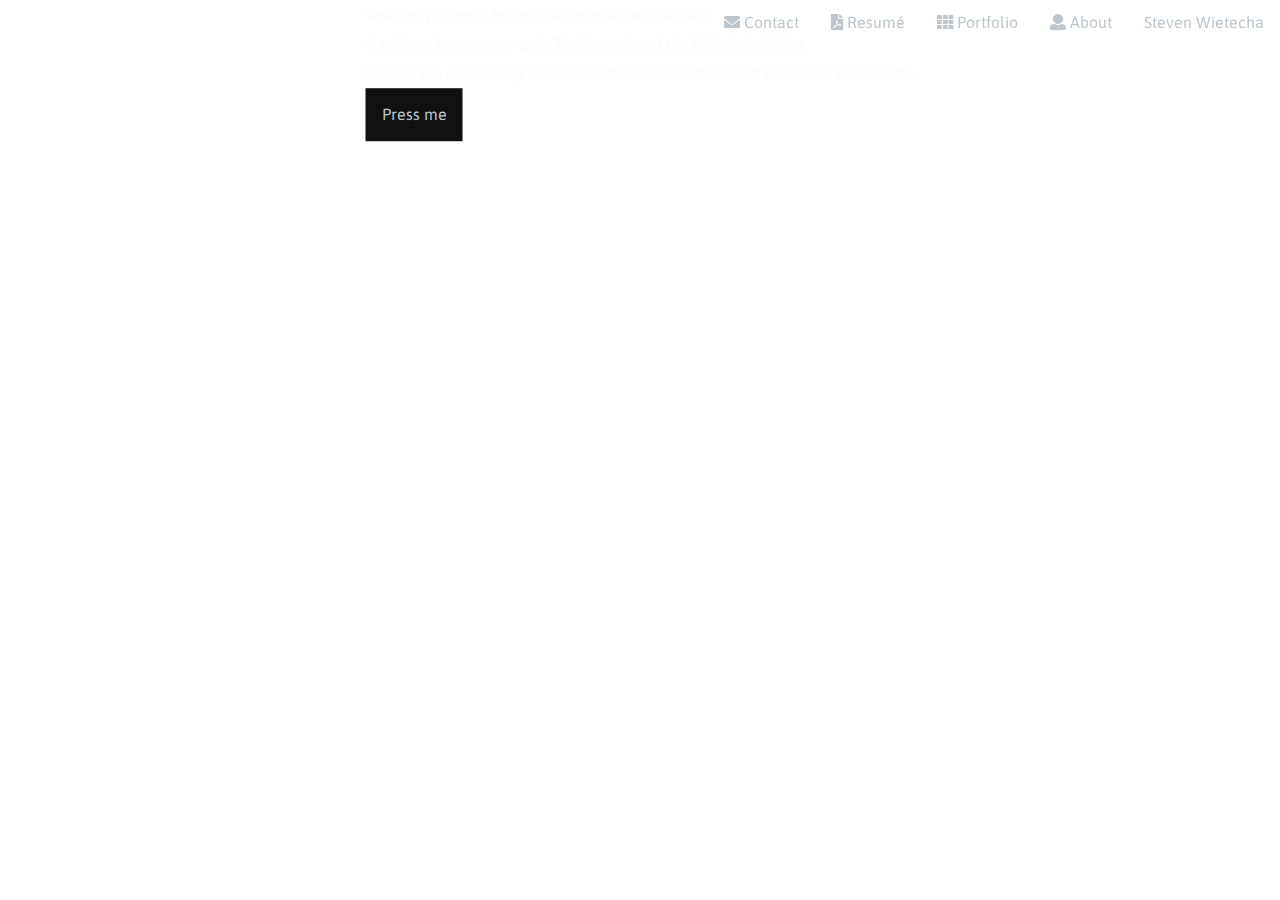
<file: error404.html>
<!DOCTYPE html>
<html lang="en">
<head>
    <meta charset="UTF-8">
    <!-- Always force latest IE rendering engine (even in intranet) & Chrome Frame -->
    <meta http-equiv="X-UA-Compatible" content="IE=edge,chrome=1">
    <meta name="keywords" content="">
    <meta http-equiv="cleartype" content="on">
    <!-- Responsive and mobile friendly stuff -->
    <meta name="HandheldFriendly" content="True">
    <meta name="MobileOptimized" content="320">
    <!-- disable iPhone inital scale -->
    <meta name="viewport" content="width=device-width, initial-scale=1.0">
    <title>404 Error Page</title>
    <link rel="stylesheet" href="assets/css/sw.css" />

    <!-- Font Stylesheets -->
    <link href="https://fonts.googleapis.com/css?family=Alegreya+Sans+SC:400,700|Asap:400,700" rel="stylesheet">

    <link rel="shortcut icon" type="image/x-icon" href="favicon.ico" />
</head>
<body>

<!-- Navbar (sit on top) -->
<div class="sw-top sw-text-metallic-silver">
    <div class="sw-bar" id="myNavbar">
        <a class="sw-bar-item sw-button sw-hover-dark-blue sw-hide-medium sw-hide-large sw-right" href="#" onclick="toggleFunction()" title="Toggle Navigation Menu"><i class="fa fa-bars"></i></a>
        <a href="index.html#top" class="sw-bar-item sw-button sw-hover-dark-blue sw-hover-text-white sw-right reverse-text">Steven Wietecha</a>
        <a href="index.html#about" class="sw-bar-item sw-button sw-hover-dark-blue sw-hover-text-white sw-hide-small sw-right reverse-text"><i class="fa fa-user"></i> About</a>
        <a href="index.html#portfolio" class="sw-bar-item sw-button sw-hover-dark-blue sw-hover-text-white sw-hide-small sw-right reverse-text"><i class="fa fa-th"></i> Portfolio</a>
        <a href="index.html#resume" class="sw-bar-item sw-button sw-hover-dark-blue sw-hover-text-white sw-hide-small sw-right reverse-text"><i class="fa fa-file-pdf"></i> Resum&#233;</a>
        <a href="index.html#contact" class="sw-bar-item sw-button sw-hover-dark-blue sw-hover-text-white sw-hide-small sw-right reverse-text"><i class="fa fa-envelope"></i> Contact</a>
    </div>
</div>

<!-- Content -->
<div class="riimg sw-display-container sw-blue-ice">
    <div class="sw-display-middle reverse-inner">
        <h1 class="sw-text-metallic-silver sw-wide">What???</h1>
        <p>You have broken through to the digital world.</p>
        <p>Dark Web has taken over and threatens to break through to the real world.</p>
        <p>Your only hope is to find the Encoder of the Web.</p>
        <p>It will not be an easy task. The Encoder of the Web is in hiding.</p>
        <p>Gather the clues, help Encoder to defeat Dark Web and save both our worlds.</p>

        <a class="sw-btn sw-black sw-hover-dark-blue sw-hover-text-white" href="index.html">Press me</a>
    </div>
</div>

</body>
</html>
</file>
<file: assets/css/sw.css>
/*

Steven Wietecha
_________________________________________
|                  /|                  /
|                /  |                /
|              /    |              /
|            /      |            /
|          /        |          /
|        /          |        /
|      /            |      /
|    /              |    /
|  /                |  /
|/                  |/

*/
@import "portfolio/html5reset.css";
@import "portfolio/col.css";
@import "portfolio/nav.css";
@import "portfolio/color.css";
@import "portfolio/styles.css";
@import "../fontawesome-all.min.css";
</file>
